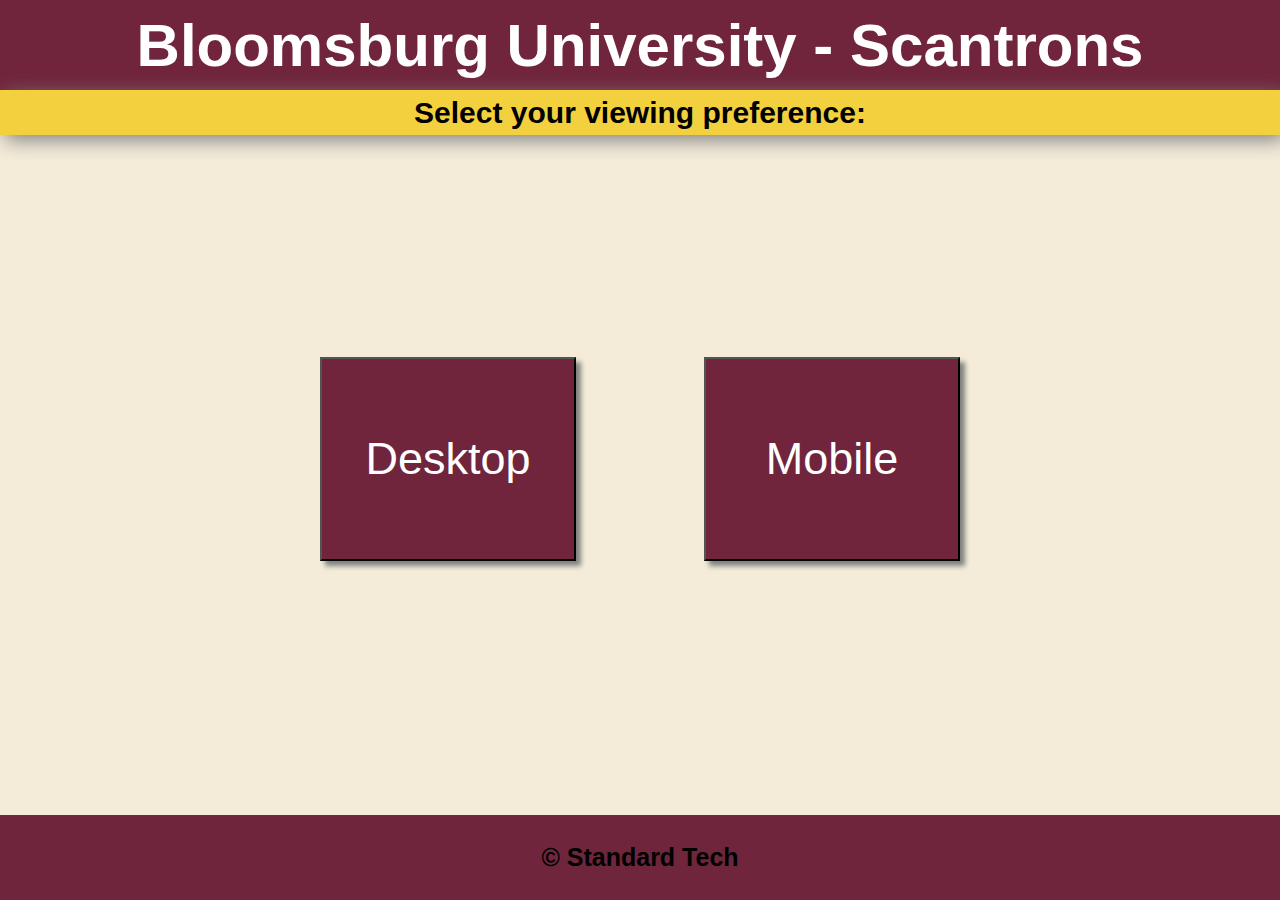
<file: index.html>
<!DOCTYPE html>
<html lang="en">
    <head>
        <meta charset="UTF-8">
        <title>BU-IT-DEPT</title>
        <link rel="stylesheet" href="Views/CSS/index.css">
    </head>
    <body>
      <div id="body-container">

        <header>
            <h1>Bloomsburg University - Scantrons</h1>
        </header>

        <div id="message">
          <p>Select your viewing preference:</p>
        </div>

        <div id="button-container">
            <button id="desktop-button"><a href="#"></a>Desktop</button>
            <button id="mobile-button"><a href="#"></a>Mobile</button>
        </div>

        <footer>
            <div id="footer">
              <a id="footer-link" href="https://github.com/StandardTechnicalSolutions" target="_blank">&copy Standard Tech</a>
            </div>
        </footer>
        <script src="Views/JavaScript/app.js"></script>
      </div>
    </body>
</html>
</file>
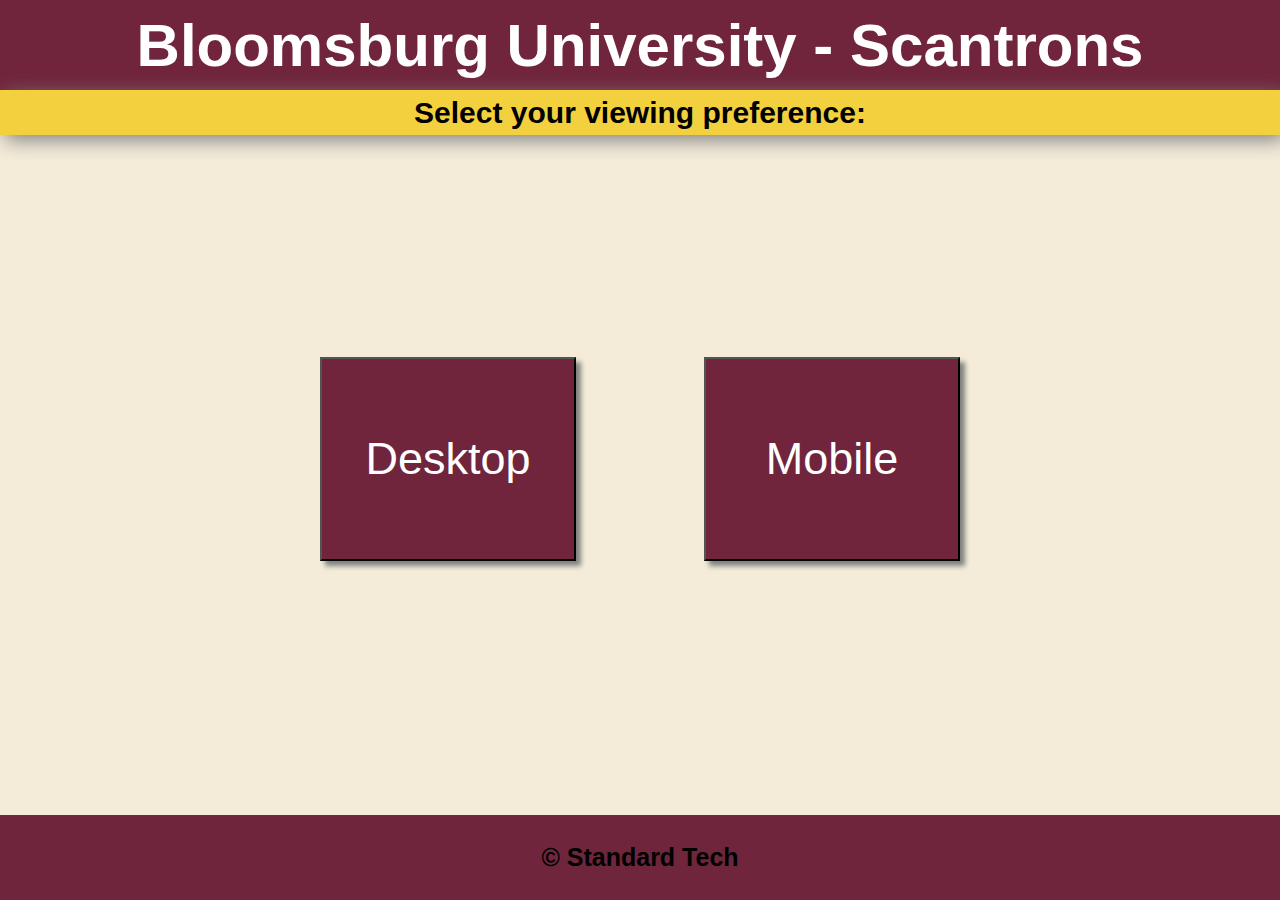
<file: webAppPortal.html>
<!DOCTYPE html>
<html lang="en">
    <head>
        <meta charset="UTF-8">
        <title>BU-IT-DEPT</title>
        <link rel="stylesheet" href="Views/CSS/index.css">
    </head>
    <body>
      <div id="body-container">

        <header>
            <h1>Bloomsburg University - Scantrons</h1>
        </header>

        <div id="message">
          <p>Select your viewing preference:</p>
        </div>

        <div id="button-container">
            <button id="desktop-button"><a href="/?URI=desktop">Desktop</a></button>
            <button id="mobile-button"><a href="/?URI=mobile">Mobile</a></button>
        </div>

        <footer>
            <div id="footer">
              <a id="footer-link" href="https://github.com/StandardTechnicalSolutions" target="_blank">&copy Standard Tech</a>
            </div>
        </footer>
        <script src="Views/JavaScript/app.js"></script>
      </div>
    </body>
</html>
</file>
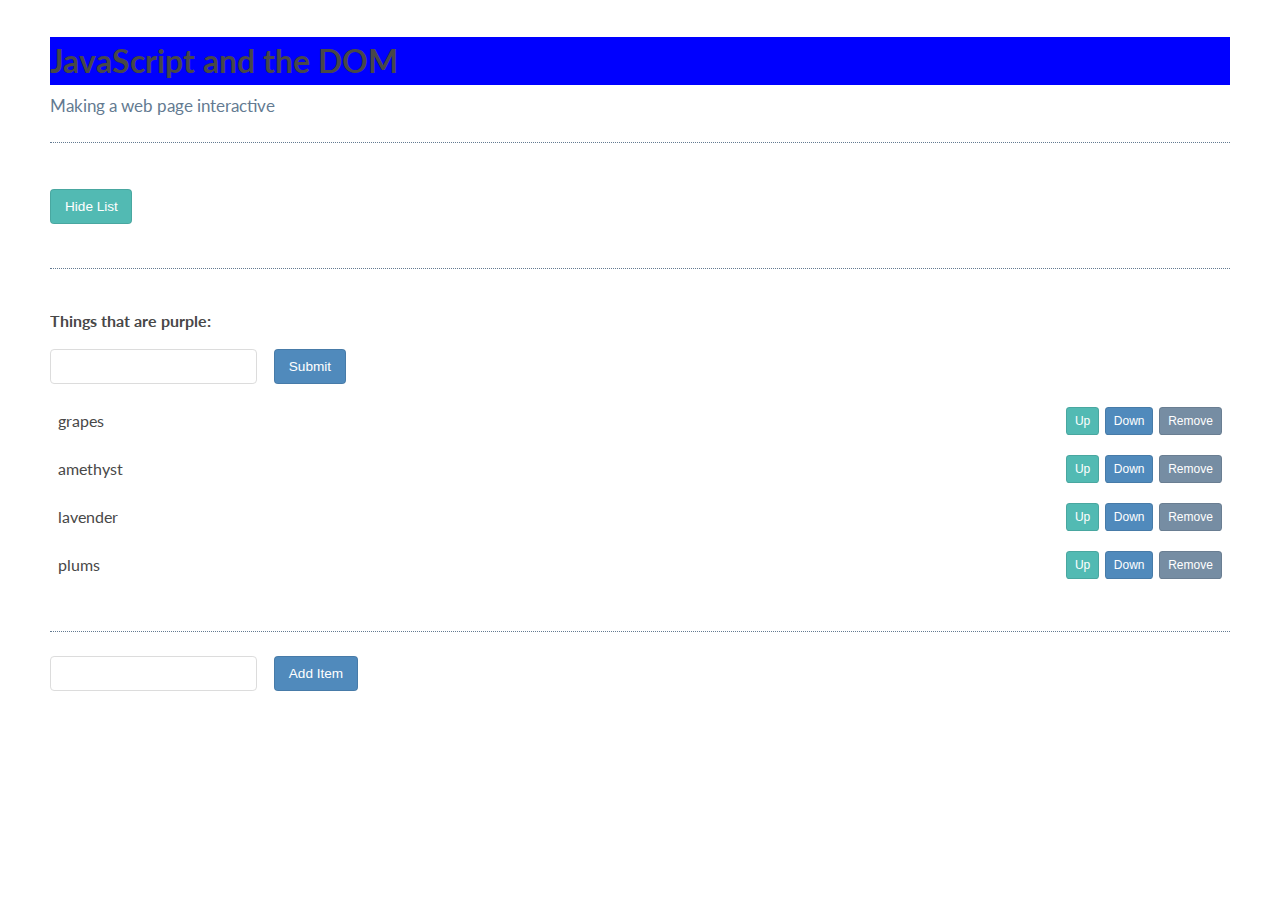
<file: Views/Templates/images/JavaScript and the DOM.htm>
<!DOCTYPE html>
<!-- saved from url=(0044)http://port-80-2h81yskvlx.treehouse-app.com/ -->
<html><head><meta http-equiv="Content-Type" content="text/html; charset=windows-1252">
    <title>JavaScript and the DOM</title>
    <link rel="stylesheet" href="./JavaScript and the DOM_files/style.css">
  </head>
  <body>
    <h1 id="myHeading">JavaScript and the DOM</h1>
    <p>Making a web page interactive</p>
    <button id="toggleList">Hide List</button>
    <div class="list">
      <p class="description" title="List Description">Things that are purple:</p>
      <input type="text" class="description">
      <button id="submitInput">Submit</button>
      <ul>
        <li>grapes 
          <button class="button_up">Up</button>
          <button class="button_down">Down</button>
          <button class="button_remove">Remove</button>
        </li>
        <li>amethyst 
          <button class="button_up">Up</button>
          <button class="button_down">Down</button>
          <button class="button_remove">Remove</button>
        </li>
        <li>lavender 
          <button class="button_up">Up</button>
          <button class="button_down">Down</button>
          <button class="button_remove">Remove</button>
        </li>
        <li>plums 
          <button class="button_up">Up</button>
          <button class="button_down">Down</button>
          <button class="button_remove">Remove</button>
        </li>
      </ul>
      <div id="add-Item-Inputs">
        <input type="text" class="addItemInput">
        <button class="addItemButton">Add Item</button>
      </div>
      </div>
    <script src="./JavaScript and the DOM_files/app.js"></script>
  

</body></html>
</file>
<file: Views/CSS/index.css>
/* ------------------------------- GENERAL -----------------------------------*/

body,
html {
  width: 100%;
  height: 100%;
  font-family: 'Montserrat', sans-serif;
  margin: 0;
  background-color: #F4ECD9;
}

a {
  color: #FFFFFF;
  text-decoration: none;
}

#body-container {
  width: 100%;
  height: 100%;
  display: flex;
  text-align: center;
  flex-wrap: nowrap;
  flex-direction: column;
  justify-content: center;
  align-items: center;
}

header {
  margin: 0;
  width: 100%;
  height: 10%;
  color: #fff;
  background-color: #70253C;
  font-size: 30px;
  display: flex;
  text-align: center;
  flex-wrap: nowrap;
  flex-direction: row;
  justify-content: center;
  align-items: center;
}

#message {
  width: 100%;
  height: 5%;
  font-size: 30px;
  background-color: #F3D03E;
  font-weight: bold;
  display: flex;
  text-align: center;
  flex-wrap: nowrap;
  flex-direction: row;
  justify-content: center;
  align-items: center;
  box-shadow: 5px 5px 20px #808080;
}

/* ------------------------------- Buttons -----------------------------------*/

#button-container {
  width: 50%;
  height: 80%;
  display: flex;
  text-align: center;
  flex-wrap: nowrap;
  flex-direction: row;
  justify-content: center;
  align-items: center;
}

#desktop-button {
  margin-right: 10%
}

#mobile-button {
  margin-left: 10%;
}

button {
  width: 80%;
  height: 30%;
  margin-bottom: 5%;
  color: #fff;
  background-color: #70253C;
  font-size: 45px;
  box-shadow: 5px 5px 5px #808080;
  cursor: pointer;
  transition: all 200ms ease-in; /* scale to original size */
  transform: scale(1);
}

button:first-child:after { /* hover icon */
  content: '💻';
  position: absolute;
  opacity: 0;
  top: 40%;
  right: -20px;
  transition: 0.5s;
}

button:last-child:after { /* hover icon */
  content: '📱';
  position: absolute;
  opacity: 0;
  top: 40%;
  right: -20px;
  transition: 0.5s;
}

button:hover {
  -webkit-transform: scale(1.2);
  -ms-transform: scale(1.2);
  transform: scale(1.2);
  transition: all 0.5s ease;
}

button:first-child:hover:after { /* hover icon initial position */
  opacity: 1;
  right: 18%;
}

button:last-child:hover:after { /* hover icon initial position */
  opacity: 1;
  right: 25%;
}

/* ------------------------------- Footer ------------------------------------*/

footer {
  margin: 0;
  width: 100%;
  height: 10%;
  font-size: 25px;
  font-weight: bold;
  background-color: #6F263D;
  display: flex;
  text-align: center;
  flex-wrap: nowrap;
  flex-direction: row;
  justify-content: center;
  align-items: center;
}

#footer-link {
  position: relative;
  color: #000;
  text-decoration: none;
  cursor: pointer;
}

#footer-link:before {
  content: "";
  position: absolute;
  width: 100%;
  height: 2px;
  bottom: 0;
  left: 0;
  background-color: #000;
  visibility: hidden;
  -webkit-transform: scaleX(0);
  transform: scaleX(0);
  -webkit-transition: all 0.3s ease-in-out 0s;
  transition: all 0.3s ease-in-out 0s;
}

#footer-link:hover:before {
  visibility: visible;
  -webkit-transform: scaleX(1);
  transform: scaleX(1);
}
</file>
<file: Views/Templates/images/JavaScript and the DOM_files/style.css>
@import 'https://fonts.googleapis.com/css?family=Lato:400,700';


body {
  color: #484848;
  font-family: 'Lato', sans-serif;
  padding: .45em 2.65em 3em;
  line-height: 1.5;
}
h1 {
  margin-bottom: 0;
  background-color: blue;
}
h1 + p {
  font-size: 1.08em;
  color: #637a91;
  margin-top: .5em;
  margin-bottom: 2.65em;
  padding-bottom: 1.325em;
  border-bottom: 1px dotted;
}
ul {
  padding-left: 0;
  list-style: none;
}
li {
  padding: .45em .5em;
  margin-bottom: .35em;
  display: flex;
  align-items: center;
}
input,
button {
  font-size: .85em;
  padding: .65em 1em;
  border-radius: .3em;
  outline: 0;
}
input {
  border: 1px solid #dcdcdc;
  margin-right: 1em;
}
div {
  margin-top: 2.8em;
  padding: 1.5em 0 .5em;
  border-top: 1px dotted #637a91;
}
p.description,
p:nth-of-type(2) {
  font-weight: bold;
}
/* Buttons */
button {
  color: white;
  background: #508abc;
  border: solid 1px;
  border-color: rgba(0, 0, 0, .1);
  cursor: pointer;
}
button + button {
  margin-left: .5em;
}
p + button {
  background: #52bab3;
}
.list button + button {
  background: #768da3;
}
.list li button + button {
  background: #508abc;
}
li button:first-child {
  margin-left: auto;
  background: #52bab3;
}
.list li button:last-child {
  background: #768da3;
}
li button {
  font-size: .75em;
  padding: .5em .65em;
}
</file>
